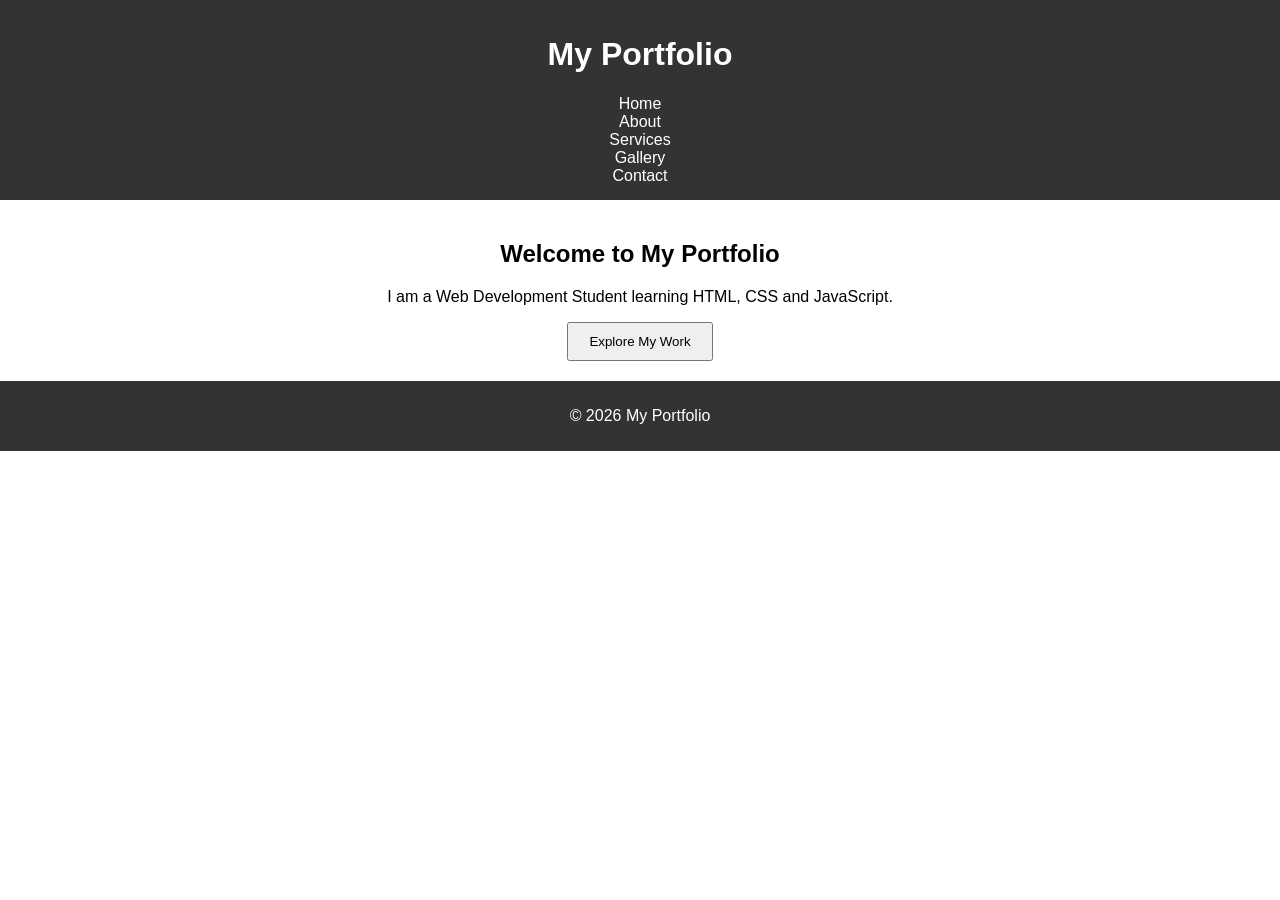
<file: index.html>
<!DOCTYPE html>
<html>
<head>
<title>My Portfolio</title>

<meta name="viewport" content="width=device-width, initial-scale=1.0">

<link rel="stylesheet" href="style.css">

</head>

<body>

<header>
<h1>My Portfolio</h1>

<nav>
<a href="index.html">Home</a><br>
<a href="about.html">About</a><br>
<a href="services.html">Services</a><br>
<a href="form.html">Gallery</a><br>
<a href="contact.html">Contact</a><br>
</nav>

</header>

<main>

<section class="hero">

<h2>Welcome to My Portfolio</h2>

<p>I am a Web Development Student learning HTML, CSS and JavaScript.</p>

<button onclick="showPopup()">Explore My Work</button>

</section>

</main>

<footer>

<p>© 2026 My Portfolio</p>

</footer>

<script src="script.js"></script>

</body>
</html>
</file>
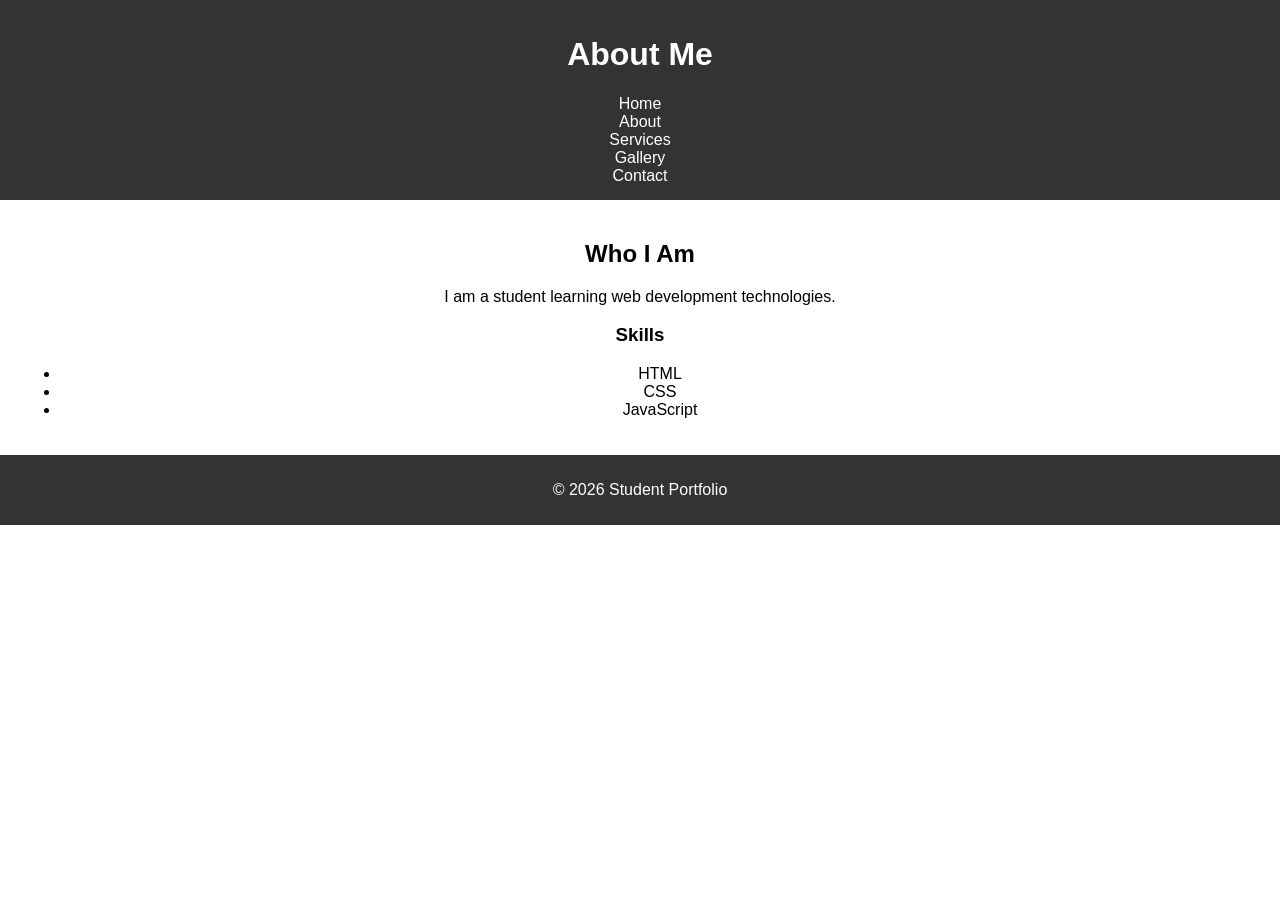
<file: about.html>
<!DOCTYPE html>
<html>
<head>

<title>About</title>

<meta name="viewport" content="width=device-width, initial-scale=1.0">

<link rel="stylesheet" href="style.css">

</head>

<body>

<header>

<h1>About Me</h1>

<nav>
<a href="index.html">Home</a><br>
<a href="about.html">About</a><br>
<a href="services.html">Services</a><br>
<a href="form.html">Gallery</a><br>
<a href="contact.html">Contact</a><br>
</nav>

</header>

<main>

<section>

<h2>Who I Am</h2>

<p>I am a student learning web development technologies.</p>

<h3>Skills</h3>

<ul>
<li>HTML</li>
<li>CSS</li>
<li>JavaScript</li>
</ul>

</section>

</main>

<footer>
<p>© 2026 Student Portfolio</p>
</footer>

</body>
</html>
</file>
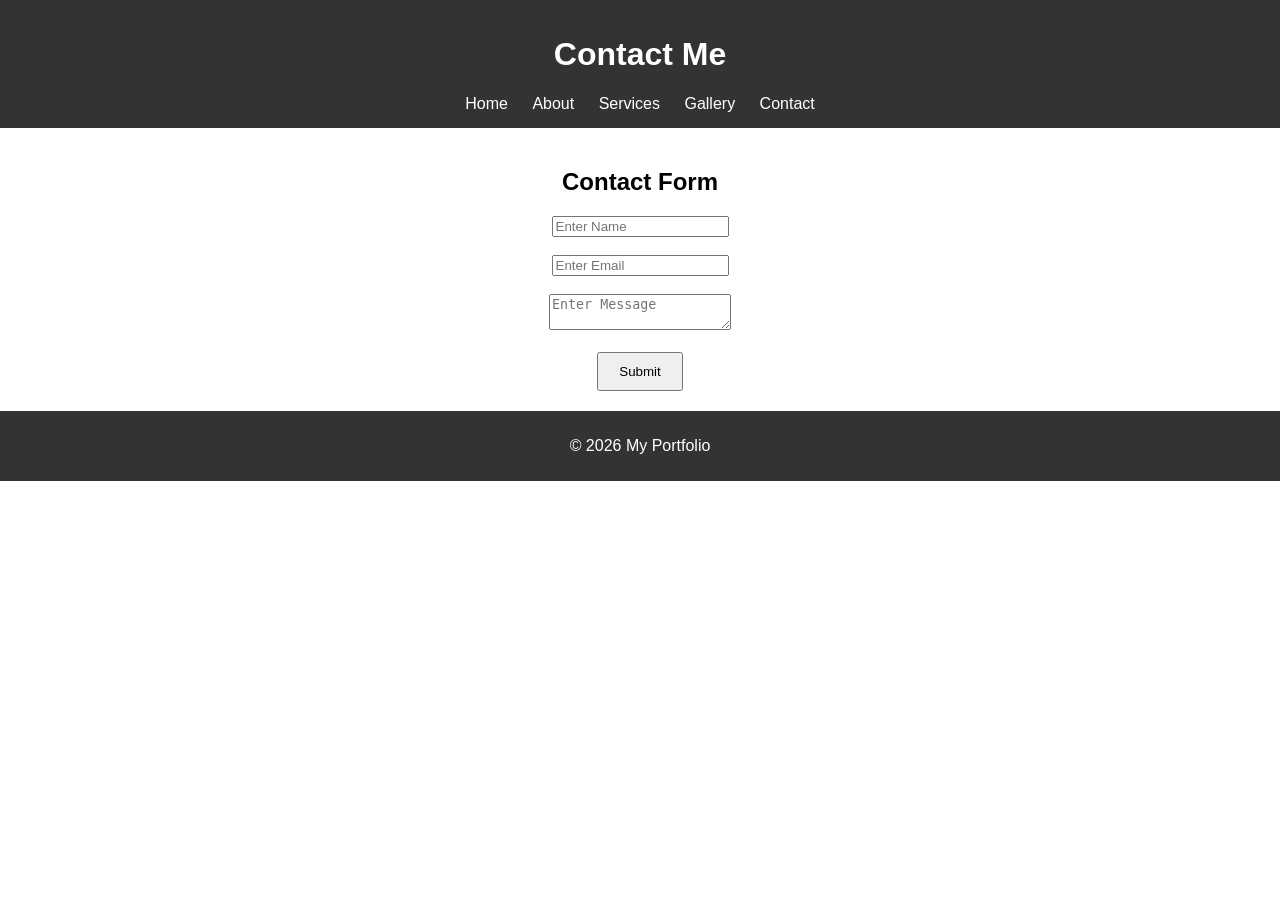
<file: contact.html>
<!DOCTYPE html>
<html>
<head>

<title>Contact</title>

<meta name="viewport" content="width=device-width, initial-scale=1.0">

<link rel="stylesheet" href="style.css">

</head>

<body>

<header>

<h1>Contact Me</h1>

<nav>
<a href="index.html">Home</a>
<a href="about.html">About</a>
<a href="services.html">Services</a>
<a href="gallery.html">Gallery</a>
<a href="contact.html">Contact</a>
</nav>

</header>

<main>

<section>

<h2>Contact Form</h2>

<form onsubmit="return validateForm()">

<input type="text" id="name" placeholder="Enter Name"><br><br>

<input type="email" id="email" placeholder="Enter Email"><br><br>

<textarea id="message" placeholder="Enter Message"></textarea><br><br>

<button type="submit">Submit</button>

</form>

</section>

</main>

<footer>

<p>© 2026 My Portfolio</p>

</footer>

<script src="script.js"></script>

</body>
</html>
</file>
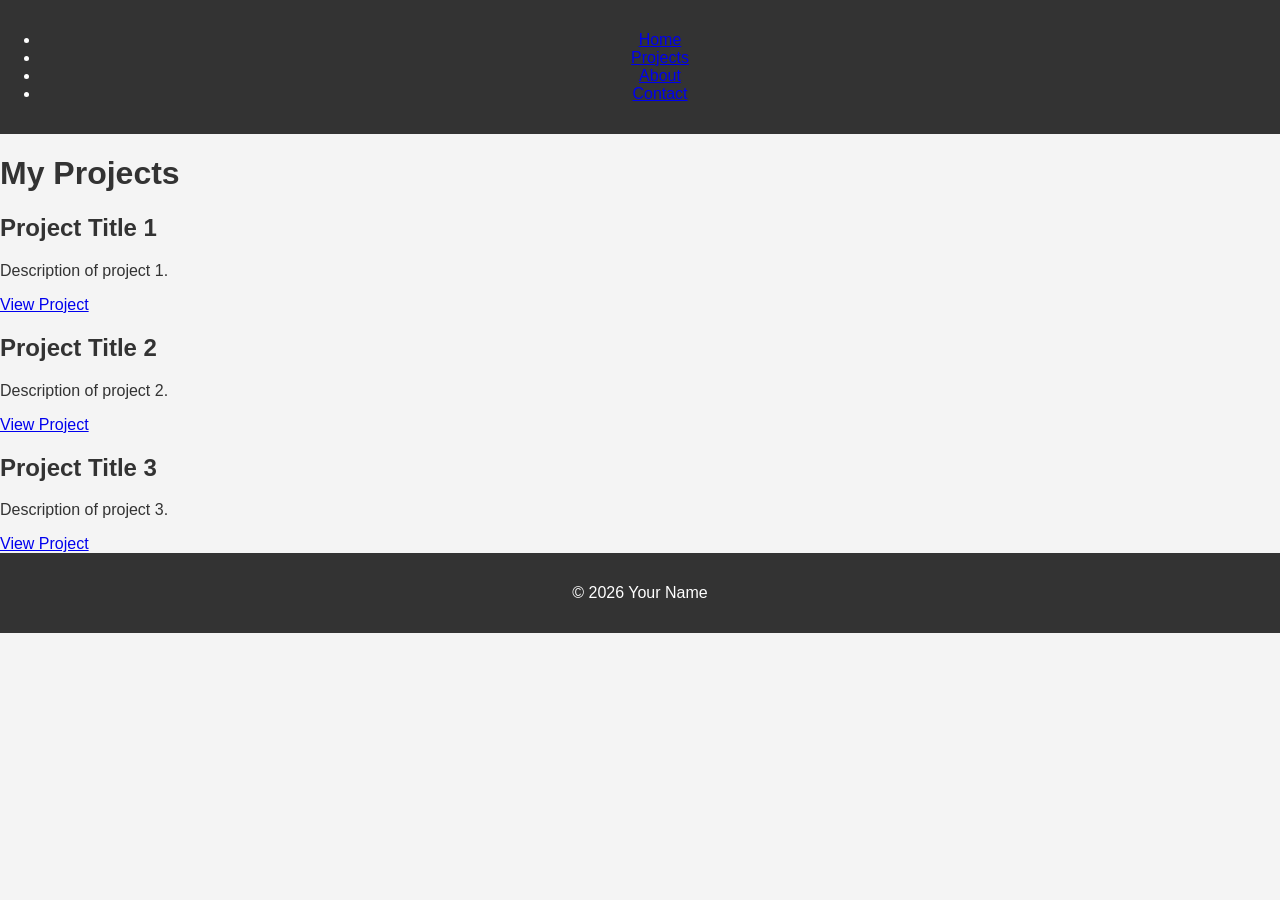
<file: projects.html>
<!DOCTYPE html>
<html lang="en">
<head>
    <meta charset="UTF-8">
    <meta name="viewport" content="width=device-width, initial-scale=1.0">
    <title>Projects</title>
    <link rel="stylesheet" href="styles.css">
</head>
<body>
    <header>
        <nav>
            <ul>
                <li><a href="index.html">Home</a></li>
                <li><a href="projects.html">Projects</a></li>
                <li><a href="about.html">About</a></li>
                <li><a href="contact.html">Contact</a></li>
            </ul>
        </nav>
    </header>
    <main>
        <h1>My Projects</h1>
        <section class="project-cards">
            <article class="project-card">
                <h2>Project Title 1</h2>
                <p>Description of project 1.</p>
                <a href="https://github.com/example/project1" target="_blank">View Project</a>
            </article>
            <article class="project-card">
                <h2>Project Title 2</h2>
                <p>Description of project 2.</p>
                <a href="https://github.com/example/project2" target="_blank">View Project</a>
            </article>
            <article class="project-card">
                <h2>Project Title 3</h2>
                <p>Description of project 3.</p>
                <a href="https://github.com/example/project3" target="_blank">View Project</a>
            </article>
        </section>
    </main>
    <footer>
        <p>&copy; 2026 Your Name</p>
    </footer>
</body>
</html>
</file>
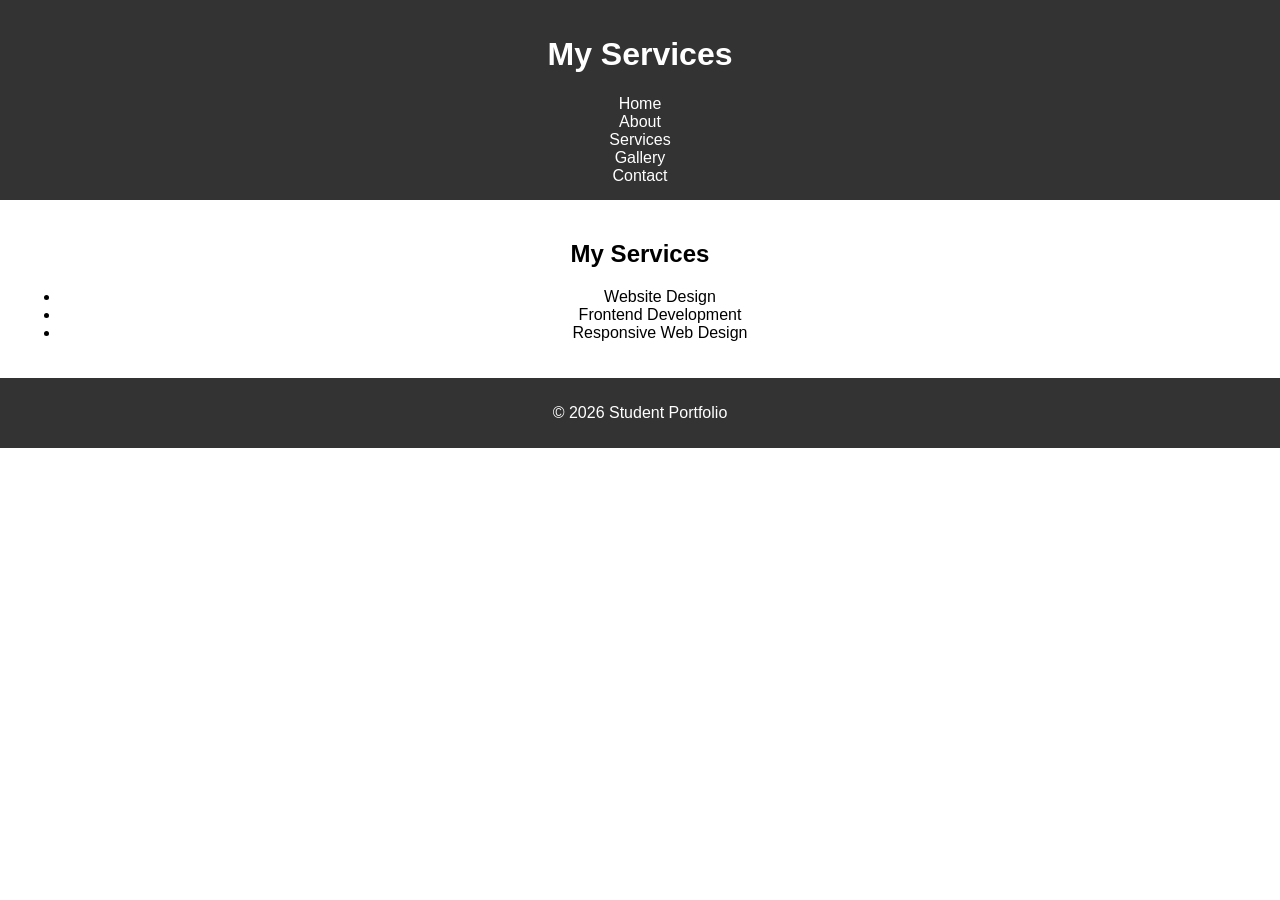
<file: services.html>
<!DOCTYPE html>
<html>
<head>

<title>Services</title>

<meta name="viewport" content="width=device-width, initial-scale=1.0">

<link rel="stylesheet" href="style.css">

</head>

<body>

<header>

<h1>My Services</h1>

<nav>
<a href="index.html">Home</a><br>
<a href="about.html">About</a><br>
<a href="services.html">Services</a><br>
<a href="form.html">Gallery</a><br>
<a href="contact.html">Contact</a><br>
</nav>

</header>

<main>

<section>

<h2>My Services</h2>

<ul>
<li>Website Design</li>
<li>Frontend Development</li>
<li>Responsive Web Design</li>
</ul>

</section>

</main>

<footer>
<p>© 2026 Student Portfolio</p>
</footer>

</body>
</html>
</file>
<file: style.css>
body{
font-family: Arial;
margin:0;
padding:0;
}

header{
background:#333;
color:white;
padding:15px;
text-align:center;
}

nav a{
color:white;
margin:10px;
text-decoration:none;
}

nav a:hover{
color:red;
}

section{
padding:20px;
text-align:center;
}

footer{
background:#333;
color:white;
text-align:center;
padding:10px;
}

img{
margin: 25px;
}

button{
padding:10px 20px;
cursor:pointer;
}

/* Mobile Responsive */

@media(max-width:768px){

nav{
display:flex;body{
font-family: Arial;
margin:0;
padding:0;
background:#f4f4f4;
}

header{
background:#222;
color:violet;
padding:15px;
text-align:center;
}

nav{
margin-top:10px;
}

nav a{
color:white;
margin:10px;
text-decoration:none;
font-weight:bold;
}

nav a:hover{
color:yellow;
}

.hero{
background:linear-gradient(to right,#4facfe,#00f2fe);
color:white;
padding:80px 20px;
text-align:center;
}

section{
padding:30px;
text-align:center;
}

footer{
background:#222;
color:violet;
text-align:center;
padding:10px;
}

img{
margin:10px;
border-radius:10px;
}

button{
padding:12px 25px;
background:#222;
color:white;
border:none;
border-radius:5px;
cursor:pointer;
}

button:hover{
background:#555;
}

/* Mobile Responsive */

@media(max-width:768px){

nav{
display:flex;
flex-direction:column;
}

.hero{
padding:40px 10px;
}

}
flex-direction:column;
}

}
img{
transition:0.3s;
}

img:hover{
transform:scale(1.1);
}
/* MOBILE RESPONSIVE */

@media (max-width:768px){

nav ul{
flex-direction:column;
align-items:center;
}

nav li{
margin:10px 0;
}

.hero{
padding:30px;
}

button{
width:100%;
}

}
</file>
<file: styles.css>
.container {
    max-width: 1200px;
    margin: 0 auto;
    padding: 0 20px;
}

/* Responsive Mobile-First Design */
@media (max-width: 768px) {
    body {
        font-size: 14px;
    }
    .header {
        padding: 20px;
    }
}

@media (min-width: 769px) {
    body {
        font-size: 16px;
    }
    .header {
        padding: 40px;
    }
}

/* Styling for all pages */
body {
    font-family: 'Arial', sans-serif;
    background-color: #f4f4f4;
    color: #333;
    margin: 0;
    padding: 0;
}

header {
    background: #333;
    color: #fff;
    text-align: center;
    padding: 15px 0;
}

footer {
    background: #333;
    color: #fff;
    text-align: center;
    padding: 15px 0;
    position: relative;
    bottom: 0;
    width: 100%;
}

/* Modal Styles */
.modal {
    display: none; /* Hidden by default */
    position: fixed; /* Stay in place */
    z-index: 1; /* Sit on top */
    left: 0;
    top: 0;
    width: 100%; /* Full width */
    height: 100%; /* Full height */
    overflow: auto; /* Enable scroll if needed */
    background-color: rgb(0,0,0); /* Fallback color */
    background-color: rgba(0,0,0,0.4); /* Black w/ opacity */
    padding-top: 60px;
}

.modal-content {
    background-color: #fefefe;
    margin: 5% auto; /* 15% from the top and centered */
    padding: 20px;
    border: 1px solid #888;
    width: 80%; /* Could be more or less, depending on screen size */
}

.modal-header {
    display: flex;
    justify-content: space-between;
    align-items: center;
}

.modal-close {
    cursor: pointer;
    font-size: 18px;
}
</file>
